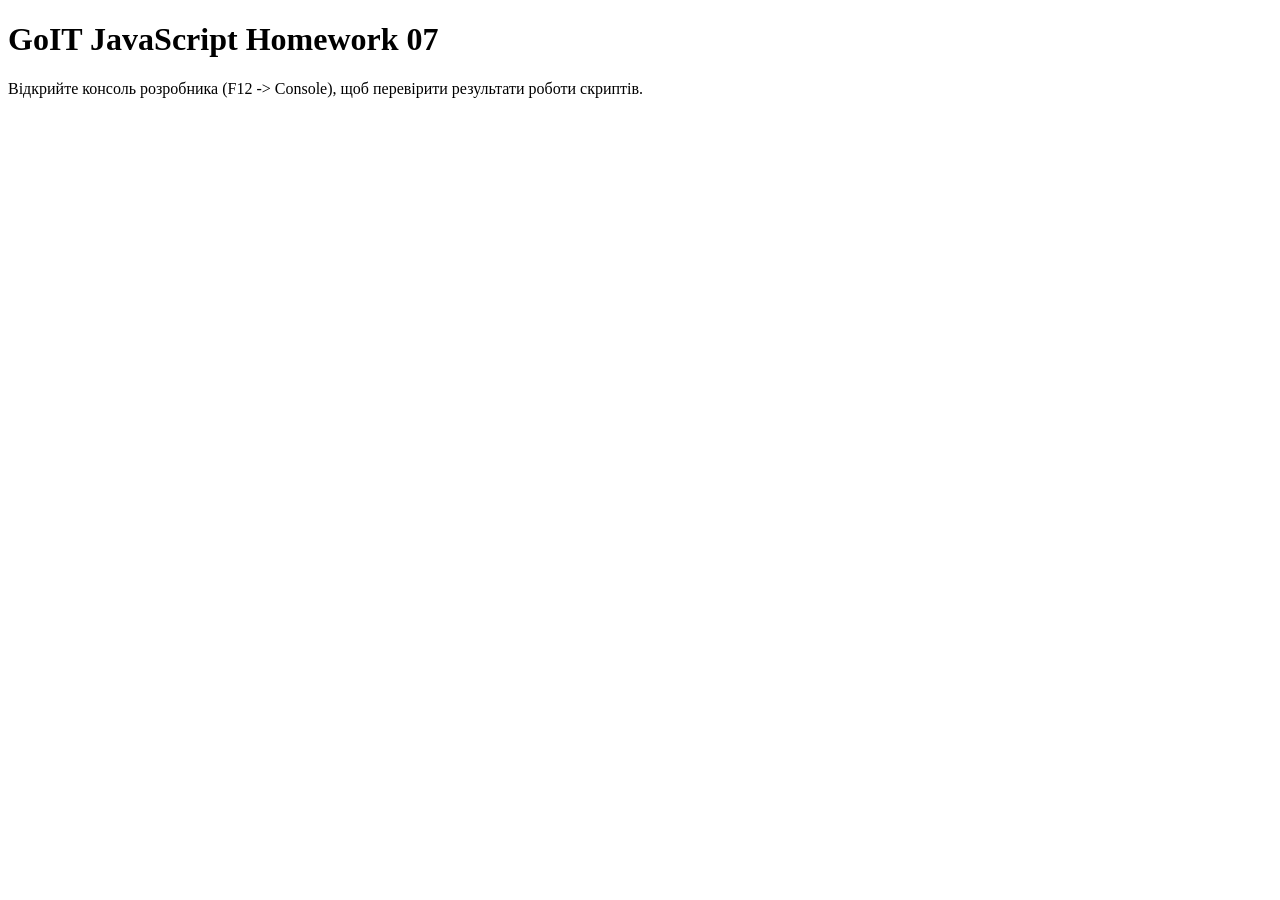
<file: index.html>
<!DOCTYPE html>
<html lang="uk">
<head>
    <meta charset="UTF-8">
    <meta name="viewport" content="width=device-width, initial-scale=1.0">
    <title>GoIT JS Homework 07</title>
</head>
<body>
    <h1>GoIT JavaScript Homework 07</h1>
    <p>Відкрийте консоль розробника (F12 -> Console), щоб перевірити результати роботи скриптів.</p>

    <!-- Підключення скриптів задач -->
    <script src="./js/task-1.js"></script>
    <script src="./js/task-2.js"></script>
    <script src="./js/task-3.js"></script>
    <script src="./js/task-4.js"></script>
</body>
</html>
</file>
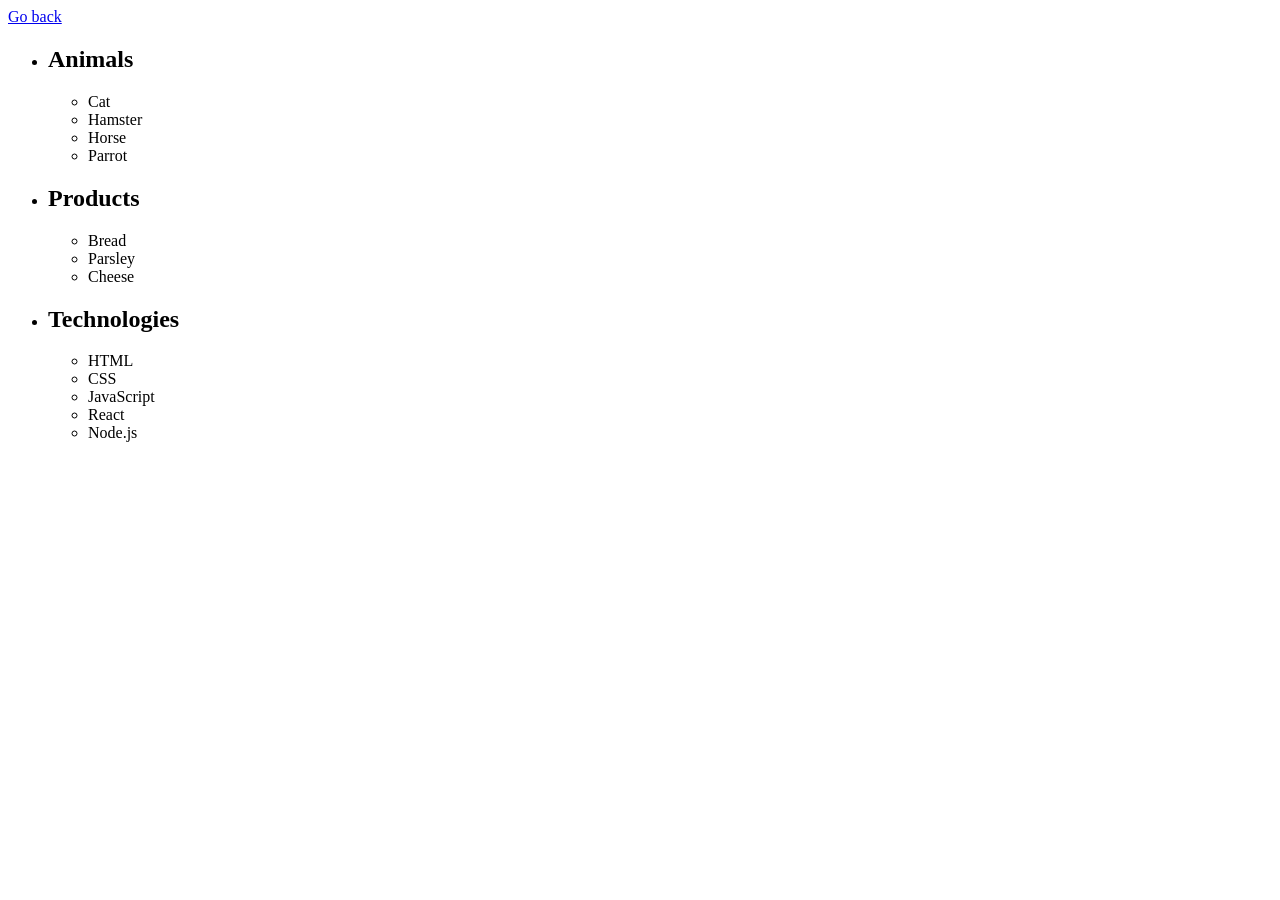
<file: task-1.html>
<!DOCTYPE html>
<html lang="uk">
  <head>
    <meta charset="UTF-8" />
    <meta name="viewport" content="width=device-width, initial-scale=1.0" />
    <title>Task 1 - Categories</title>
    <!-- Подключение файла стилей проекта -->
    <link rel="stylesheet" href="./CSS/common.css" />
  </head>
  <body>
    <!-- Ссылка для возврата на главную, если это предусмотрено шаблоном -->
    <a href="./index.html">Go back</a>

    <!-- Основная разметка задания из ТЗ -->
    <ul id="categories">
      <li class="item">
        <h2>Animals</h2>
        <ul>
          <li>Cat</li>
          <li>Hamster</li>
          <li>Horse</li>
          <li>Parrot</li>
        </ul>
      </li>
      <li class="item">
        <h2>Products</h2>
        <ul>
          <li>Bread</li>
          <li>Parsley</li>
          <li>Cheese</li>
        </ul>
      </li>
      <li class="item">
        <h2>Technologies</h2>
        <ul>
          <li>HTML</li>
          <li>CSS</li>
          <li>JavaScript</li>
          <li>React</li>
          <li>Node.js</li>
        </ul>
      </li>
    </ul>

    <!-- Подключение скрипта первой задачи (тип module обязателен по стандартам курса) -->
    <script src="./js/task-1.js" type="module"></script>
  </body>
</html>
</file>
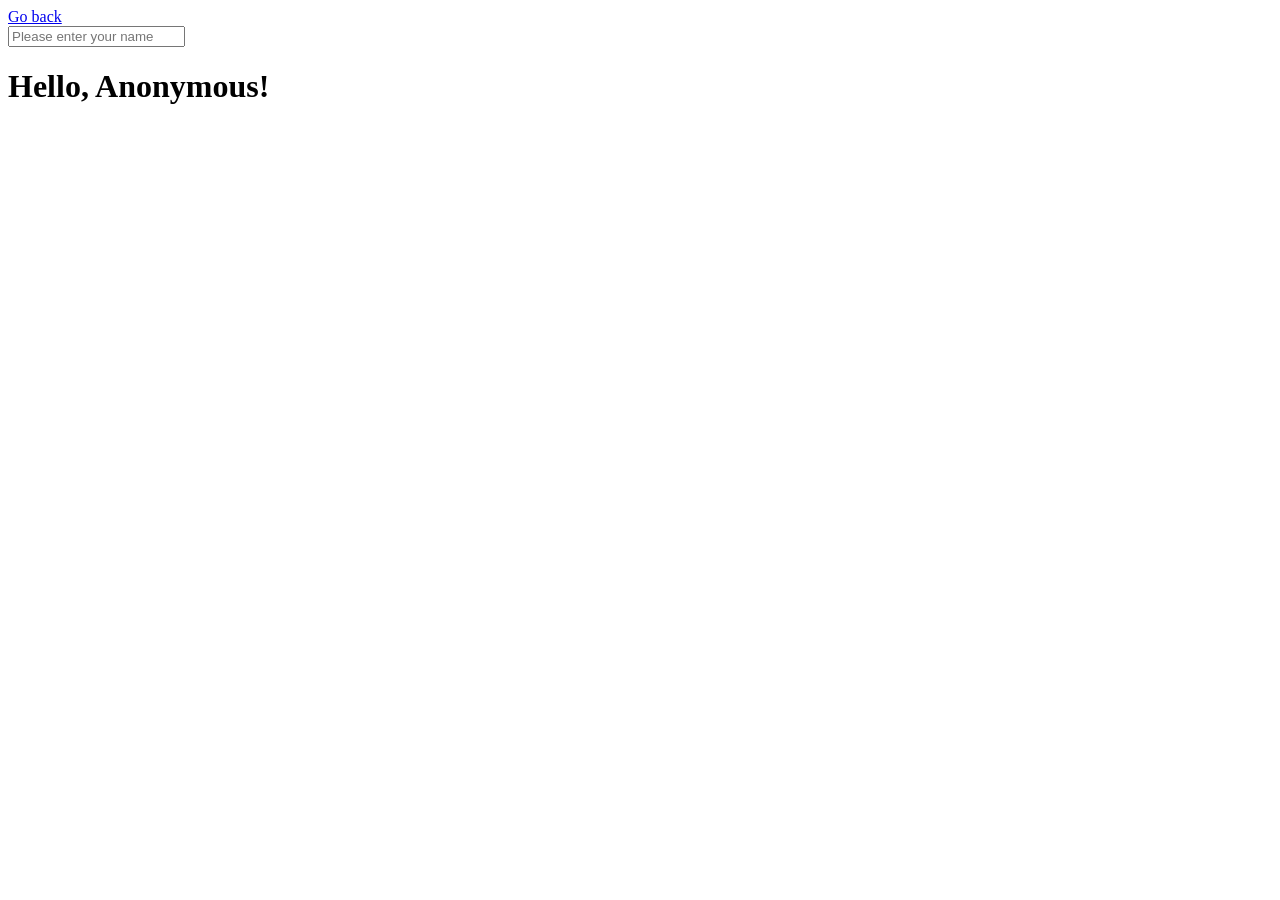
<file: task-3.html>
<!DOCTYPE html>
<html lang="uk">
  <head>
    <meta charset="UTF-8" />
    <meta name="viewport" content="width=device-width, initial-scale=1.0" />
    <title>Task 3 - Greeting</title>
    <!-- Подключение файла стилей проекта -->
    <link rel="stylesheet" href="./CSS/common.css" />
  </head>
  <body>
    <!-- Ссылка для возврата на главную страницу шаблона -->
    <a href="./index.html">Go back</a>

    <!-- Разметка элемента ввода и текста приветствия из ТЗ -->
    <div class="widget">
      <input type="text" id="name-input" placeholder="Please enter your name" />
      <h1>Hello, <span id="name-output">Anonymous</span>!</h1>
    </div>

    <!-- Подключение JavaScript-файла третьей задачи -->
    <script src="./js/task-3.js" type="module"></script>
  </body>
</html>
</file>
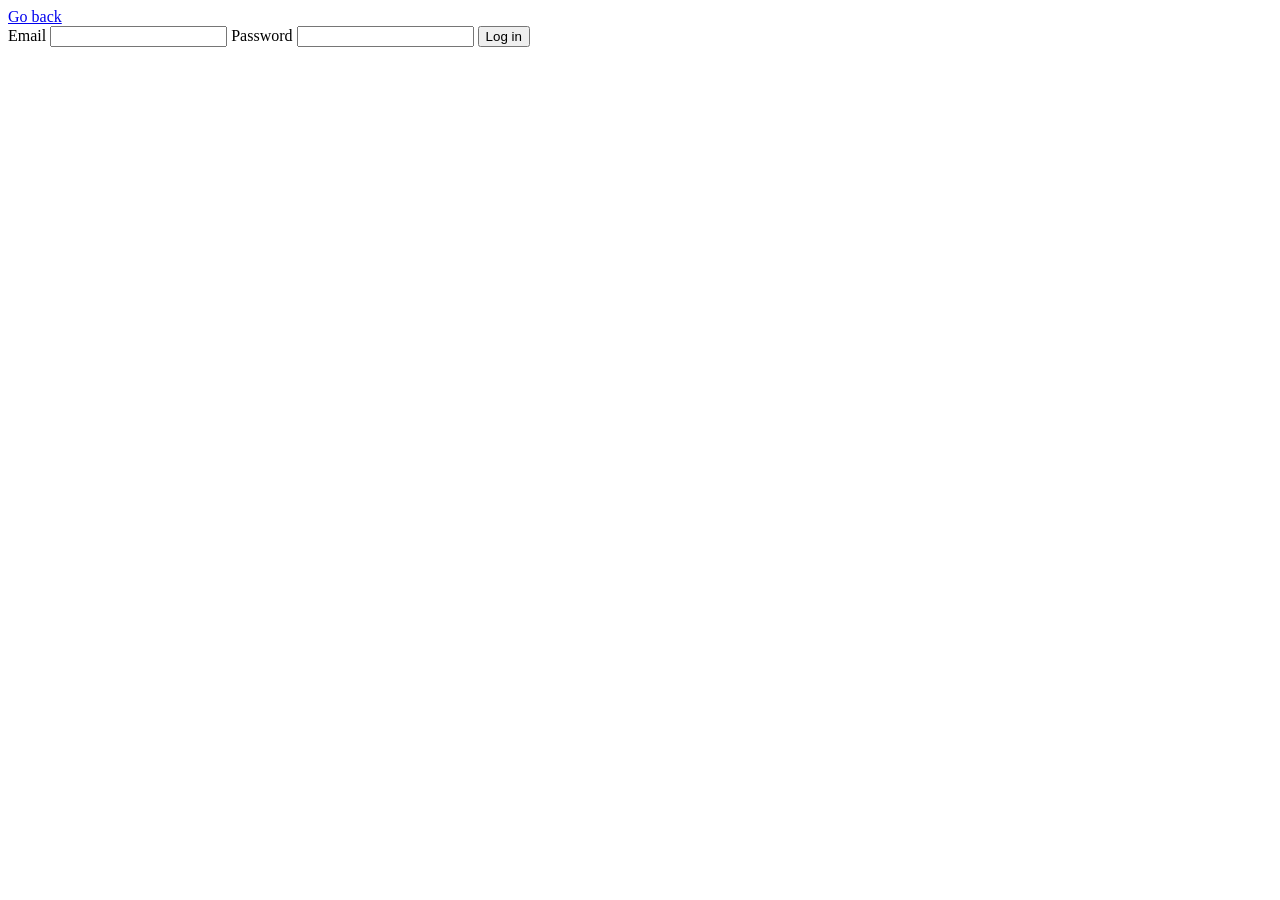
<file: task-4.html>
<!DOCTYPE html>
<html lang="uk">
  <head>
    <meta charset="UTF-8" />
    <meta name="viewport" content="width=device-width, initial-scale=1.0" />
    <title>Task 4 - Login Form</title>
    <!-- Подключение файла стилей проекта -->
    <link rel="stylesheet" href="./CSS/common.css" />
  </head>
  <body>
    <a href="./index.html">Go back</a>

    <!-- Разметка формы строго по ТЗ (без атрибутов required) -->
    <form class="login-form">
      <label>
        Email
        <input type="email" name="email" />
      </label>
      <label>
        Password
        <input type="password" name="password" />
      </label>
      <button type="submit">Log in</button>
    </form>

    <!-- Подключение JavaScript-файла четвертой задачи -->
    <script src="./js/task-4.js" type="module"></script>
  </body>
</html>
</file>
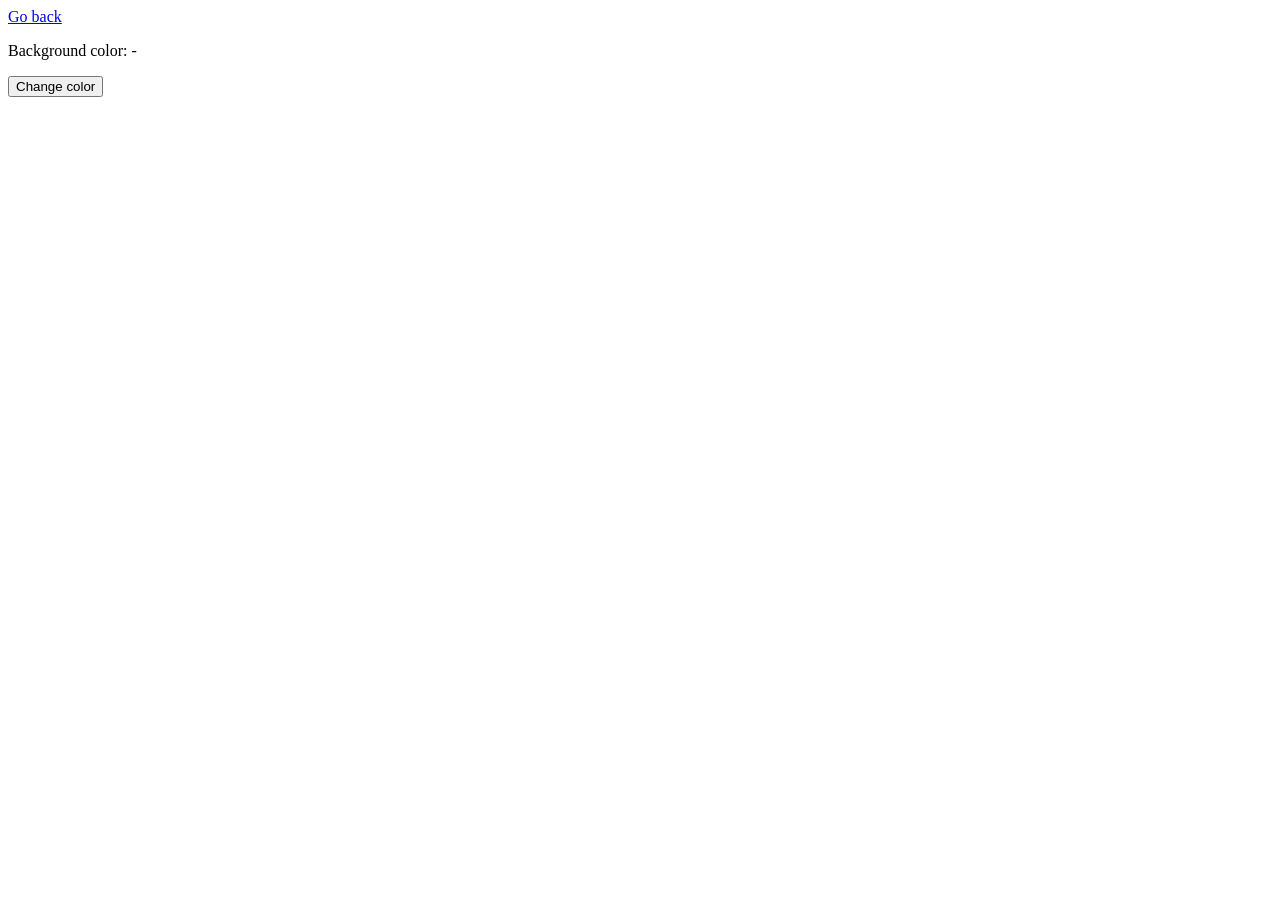
<file: task-5.html>
<!DOCTYPE html>
<html lang="uk">
  <head>
    <meta charset="UTF-8" />
    <meta name="viewport" content="width=device-width, initial-scale=1.0" />
    <title>Task 5 - Change Color</title>
    <!-- Подключение файла стилей проекта -->
    <link rel="stylesheet" href="./CSS/common.css" />
  </head>
  <body>
    <a href="./index.html">Go back</a>

    <!-- Разметка виджета из ТЗ -->
    <div class="widget">
      <p>Background color: <span class="color">-</span></p>
      <button type="button" class="change-color">Change color</button>
    </div>

    <!-- Подключение JavaScript-файла пятой задачи -->
    <script src="./js/task-5.js" type="module"></script>
  </body>
</html>
</file>
<file: CSS/common.css>
/* Стилі для сітки галереї */
.gallery {
  display: flex;
  flex-wrap: wrap;
  gap: 24px;
  list-style: none;
  padding: 0;
  margin: 0;
}

/* Розрахунок ширини карток для трьох елементів у рядку */
.gallery-item {
  flex-basis: calc((100% - 48px) / 3);
}

/* Стилі для адаптивності самих зображень */
.gallery-image {
  display: block;
  width: 100%;
  height: 300px;
  object-fit: cover;
}
</file>
